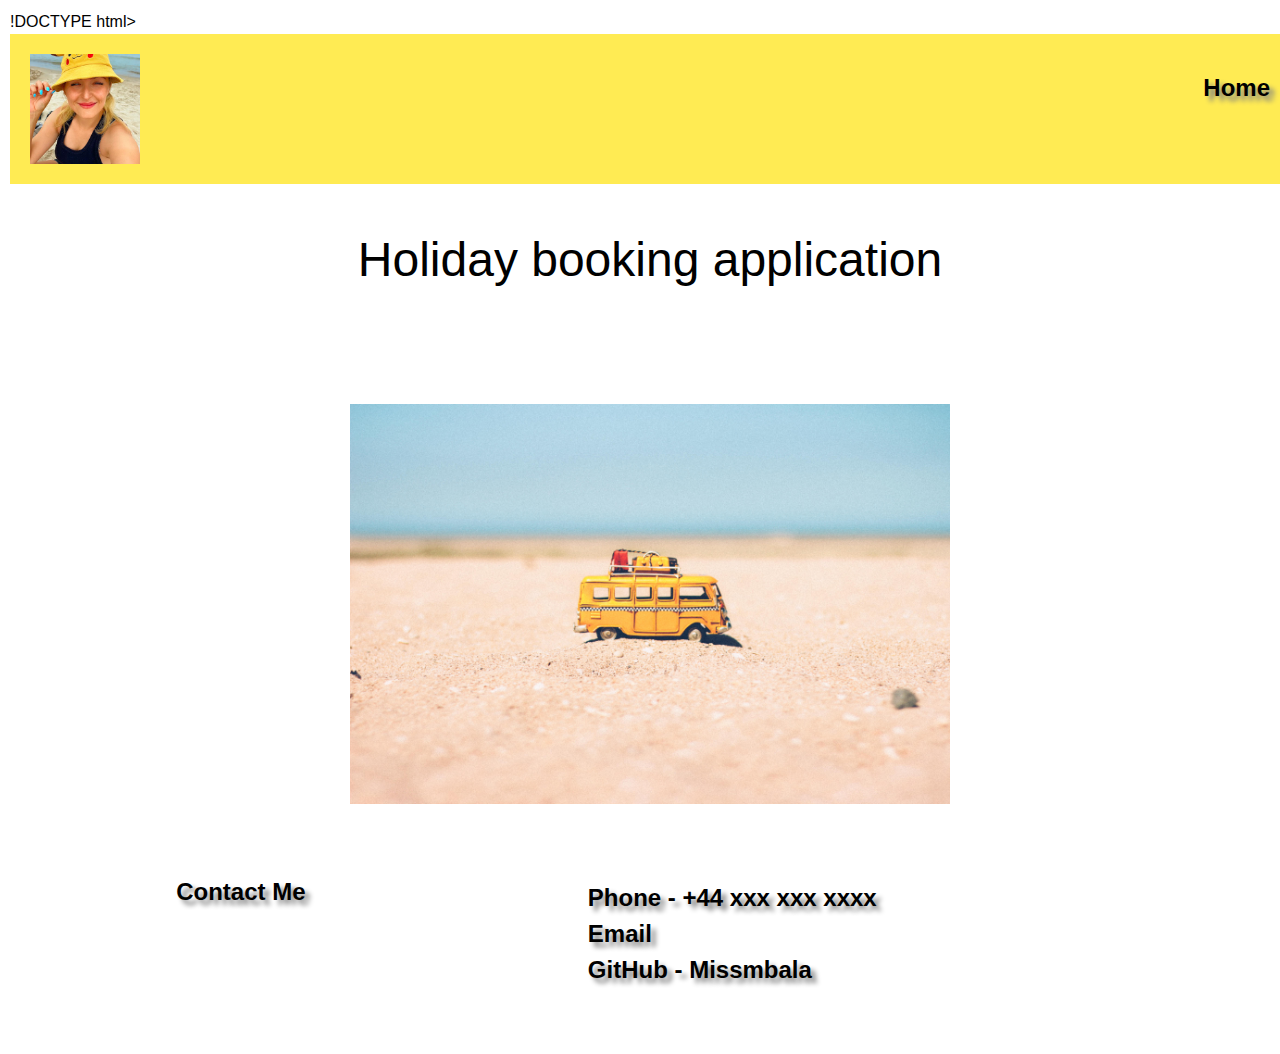
<file: beach.html>
!DOCTYPE html>
<html lang="en-gb">

<head>
  <meta charset="UTF-8">
  <meta name="viewport" content="width=device-width, initial-scale=1.0">
  <meta http-equiv="X-UA-Compatible" content="ie=edge">
  <title>Marta // Web Developer</title>
  <link rel="stylesheet" href="css/style.css" />
</head>

<body>

  <div class="flex-container">
    <img src="images/marta.jpg" alt="Marta on the beach in a pikachu hat" height="110px">
    <nav>
      <ul>
        <li><a href="index.html">Home</a></li>
      </ul>
    </nav>
  </div>

  <section class="hero-banner">
    <div>
      <h2>Holiday booking application</h2>
    </div>
  </section>

  <section class="main">
    <img src="images/beach.jpg" alt="sandy beach blue sky and a toy car" height="400px">
  </section>

  <section class="page-section contact" id="contact">
    <h2>Contact Me</h2>
    <div>
      <ul>
        <li><a>Phone - +44 xxx xxx xxxx</a></li>
        <li><a href = "mailto: marta.bala.92@gmail.com">Email</a></li>
        <li><a href=https://github.com/missmbala>GitHub - Missmbala</a></li>
      </ul>
    </div>
      
  </section>

</body>
</html>
</file>
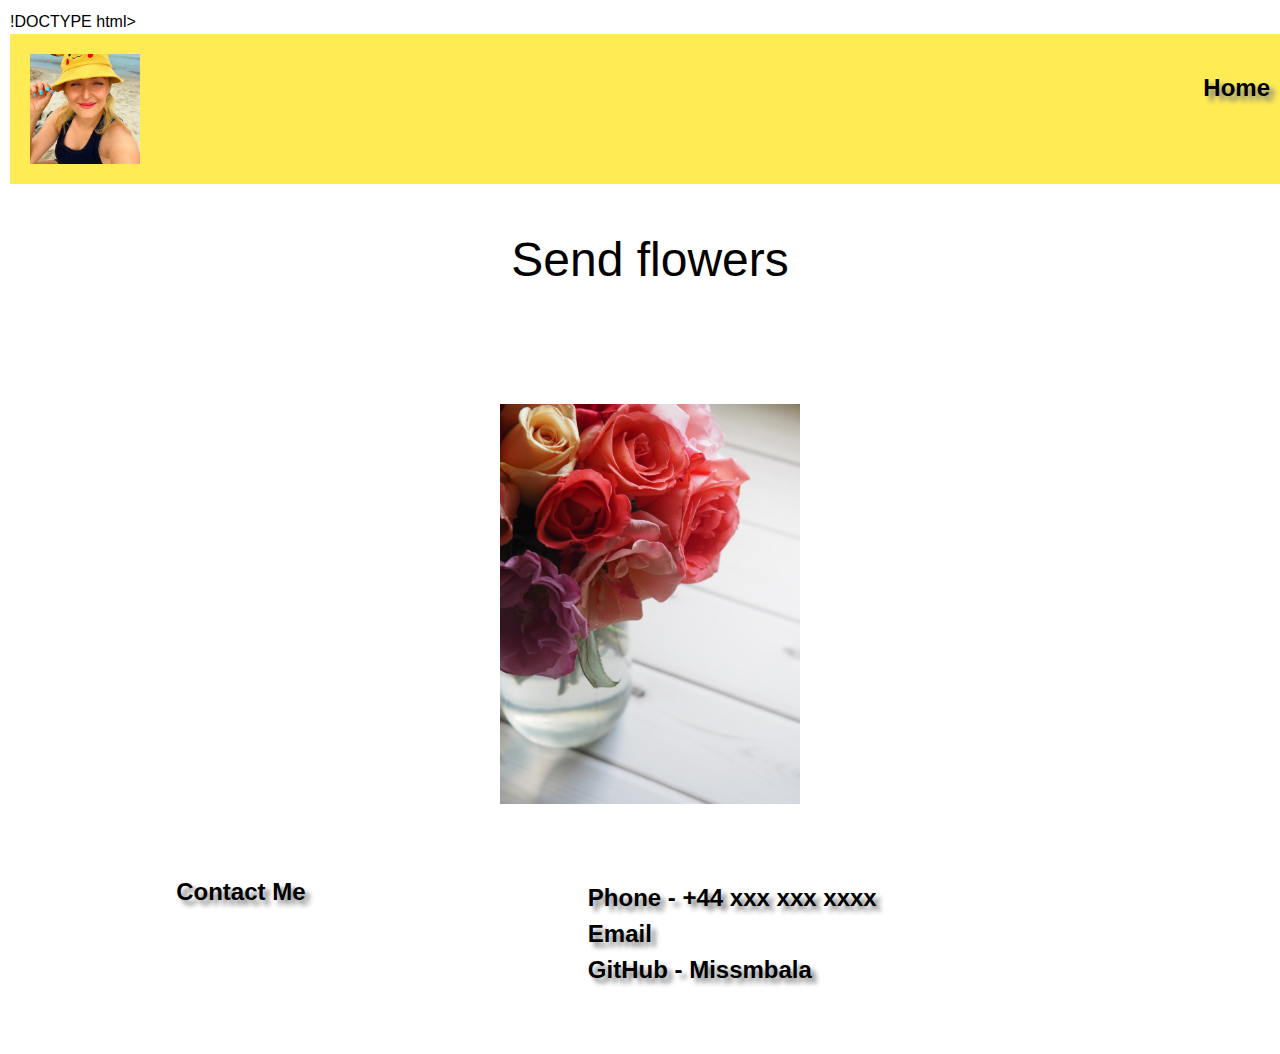
<file: buquet.html>
!DOCTYPE html>
<html lang="en-gb">

<head>
  <meta charset="UTF-8">
  <meta name="viewport" content="width=device-width, initial-scale=1.0">
  <meta http-equiv="X-UA-Compatible" content="ie=edge">
  <title>Marta // Web Developer</title>
  <link rel="stylesheet" href="css/style.css" />
</head>

<body>

  <div class="flex-container">
    <img src="images/marta.jpg" alt="Marta on the beach in a pikachu hat" height="110px">
    <nav>
      <ul>
        <li><a href="index.html">Home</a></li>
      </ul>
    </nav>
  </div>

  <section class="hero-banner">
    <div>
      <h2>Send flowers</h2>
    </div>
  </section>

  <section class="main">
    <img src="images/buquet.jpg" alt="a bunch of flowers" height="400px">
  </section>

  <section class="page-section contact" id="contact">
    <h2>Contact Me</h2>
    <div>
      <ul>
        <li><a>Phone - +44 xxx xxx xxxx</a></li>
        <li><a href = "mailto: marta.bala.92@gmail.com">Email</a></li>
        <li><a href=https://github.com/missmbala>GitHub - Missmbala</a></li>
      </ul>
    </div>
      
  </section>

</body>
</html>
</file>
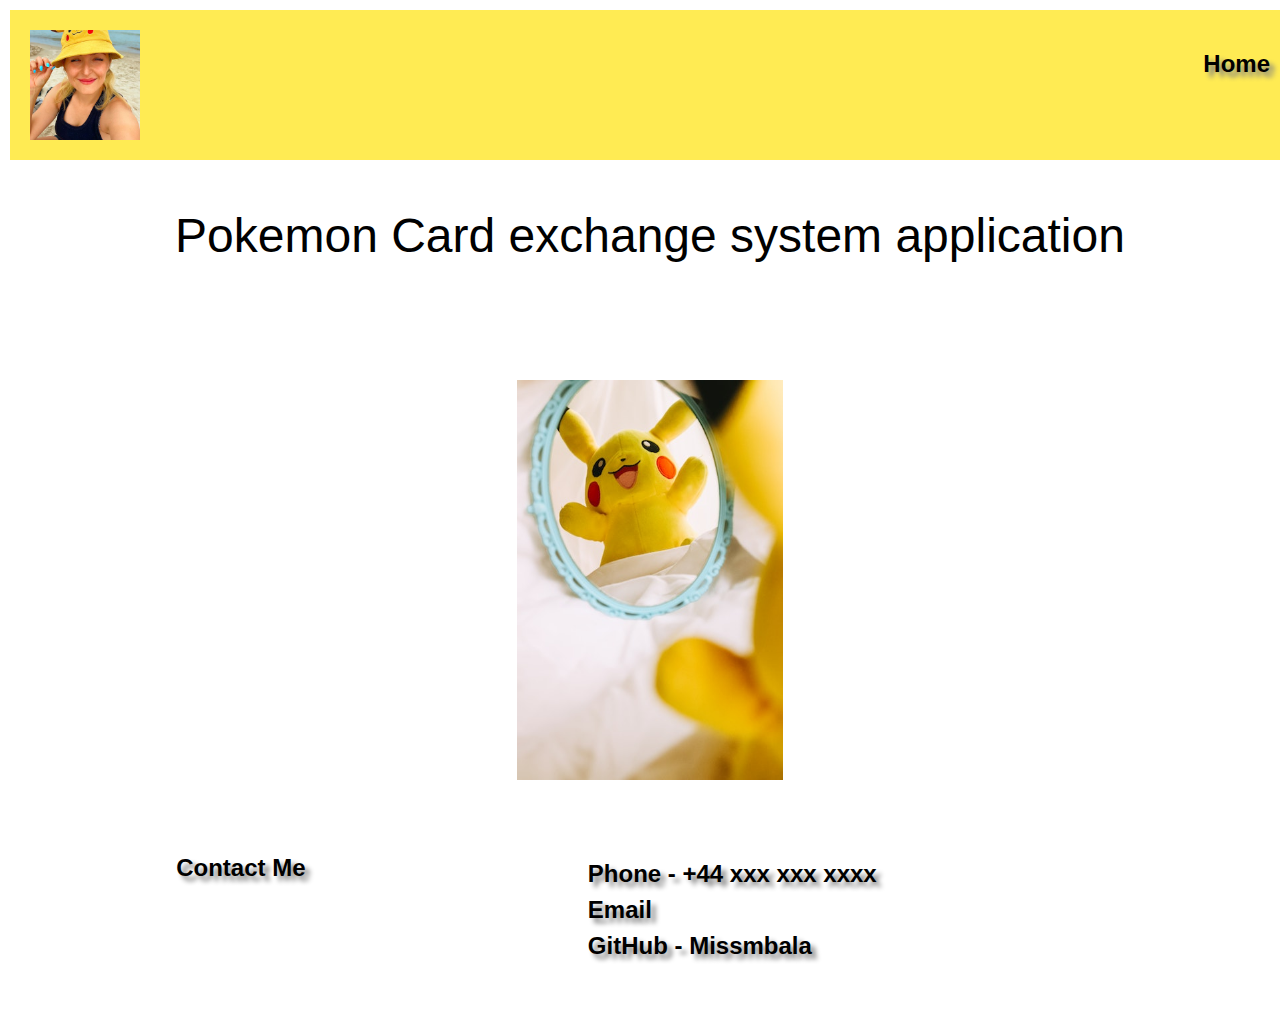
<file: pokemon.html>
<!DOCTYPE html>
<html lang="en-gb">

<head>
  <meta charset="UTF-8">
  <meta name="viewport" content="width=device-width, initial-scale=1.0">
  <meta http-equiv="X-UA-Compatible" content="ie=edge">
  <title>Marta // Web Developer</title>
  <link rel="stylesheet" href="css/style.css" />
</head>

<body>

  <div class="flex-container">
    <img src="images/marta.jpg" alt="Marta on the beach in a pikachu hat" height="110px">
    <nav>
      <ul>
        <li><a href="index.html">Home</a></li>
      </ul>
    </nav>
  </div>

  <section class="hero-banner">
    <div>
      <h2>Pokemon Card exchange system application</h2>
    </div>
  </section>

  <section class="main">
    <img src="images/pokemon.jpg" alt="pikachu" height="400px">
  </section>

  <section class="page-section contact" id="contact">
    <h2>Contact Me</h2>
    <div>
      <ul>
        <li><a>Phone - +44 xxx xxx xxxx</a></li>
        <li><a href = "mailto: marta.bala.92@gmail.com">Email</a></li>
        <li><a href=https://github.com/missmbala>GitHub - Missmbala</a></li>
      </ul>
    </div>
      
  </section>

</body>
</html>
</file>
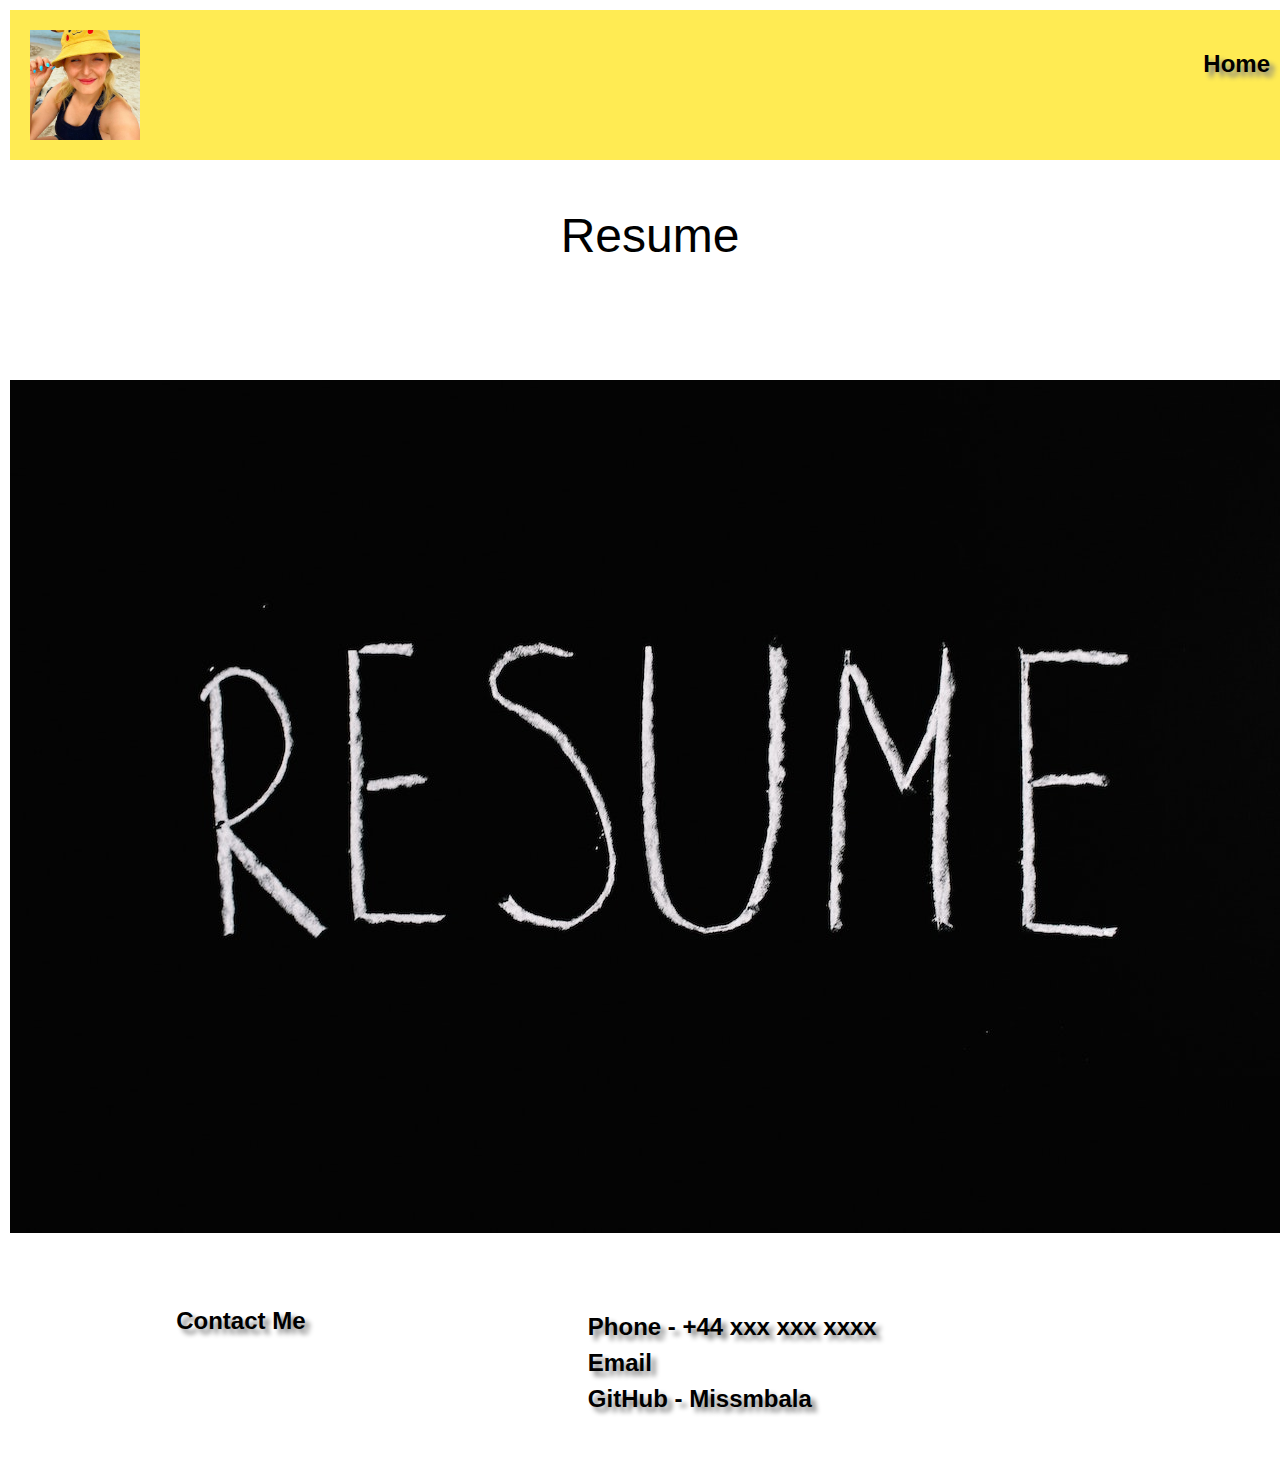
<file: resume.html>
<!DOCTYPE html>
<html lang="en-gb">

<head>
  <meta charset="UTF-8">
  <meta name="viewport" content="width=device-width, initial-scale=1.0">
  <meta http-equiv="X-UA-Compatible" content="ie=edge">
  <title>Marta // Web Developer</title>
  <link rel="stylesheet" href="css/style.css" />
</head>

<body>

  <div class="flex-container">
    <img src="images/marta.jpg" alt="Marta on the beach in a pikachu hat" height="110px">
    <nav>
      <ul>
        <li><a href="index.html">Home</a></li>
      </ul>
    </nav>
  </div>

  <section class="hero-banner">
    <div>
      <h2>Resume</h2>
    </div>
  </section>

  <section class="main">
    <img src="images/resume.jpg" alt="white word resume on a black backrgound">
  </section>

  <section class="page-section contact" id="contact">
    <h2>Contact Me</h2>
    <div>
      <ul>
        <li><a>Phone - +44 xxx xxx xxxx</a></li>
        <li><a href = "mailto: marta.bala.92@gmail.com">Email</a></li>
        <li><a href=https://github.com/missmbala>GitHub - Missmbala</a></li>
      </ul>
    </div>
      
  </section>

</body>
</html>
</file>
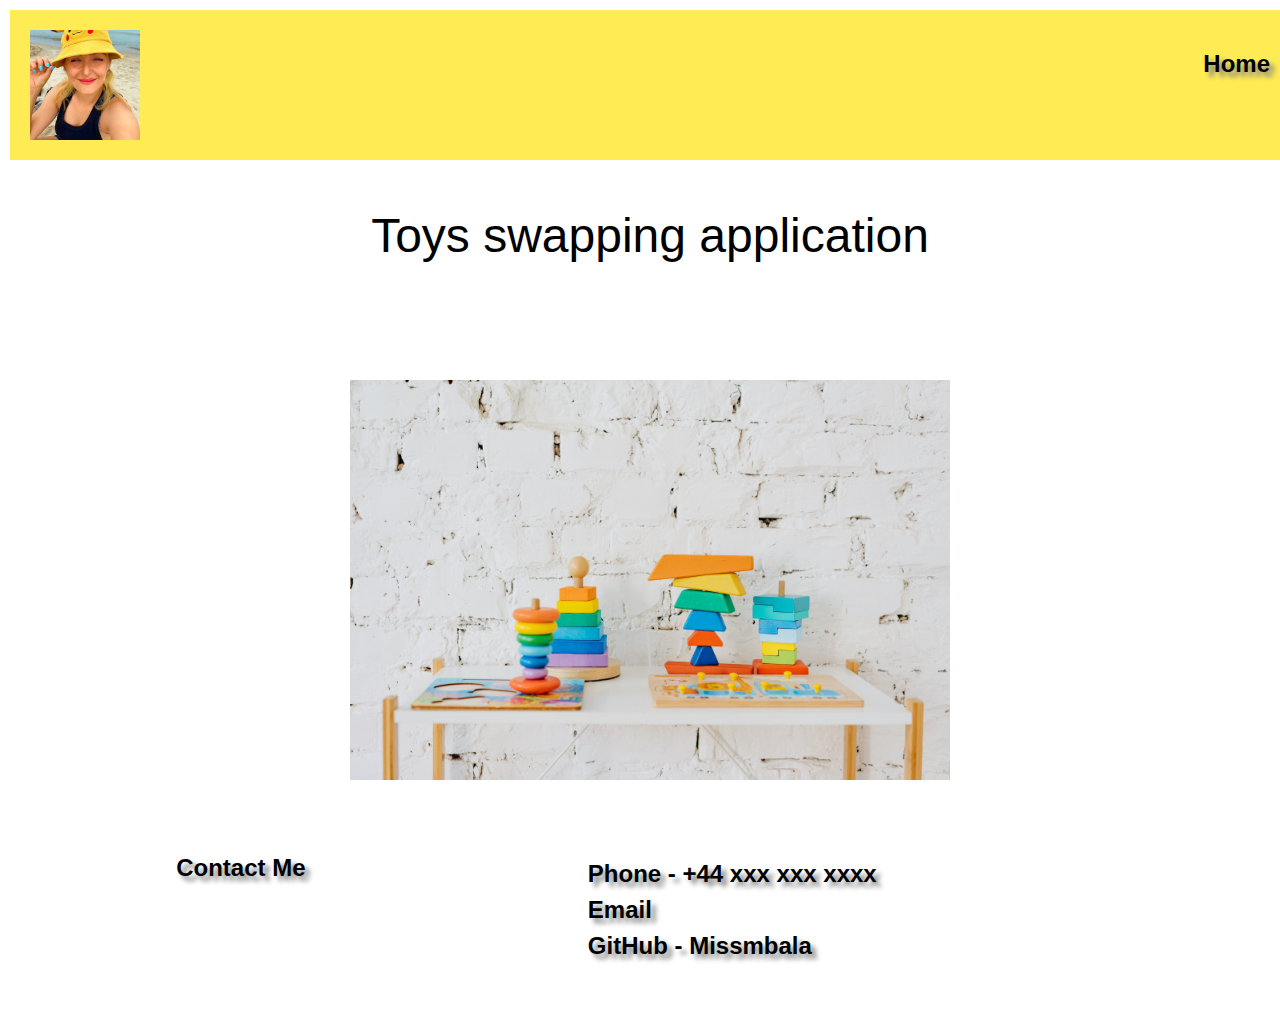
<file: toys.html>
<!DOCTYPE html>
<html lang="en-gb">

<head>
  <meta charset="UTF-8">
  <meta name="viewport" content="width=device-width, initial-scale=1.0">
  <meta http-equiv="X-UA-Compatible" content="ie=edge">
  <title>Marta // Web Developer</title>
  <link rel="stylesheet" href="css/style.css" />
</head>

<body>

  <div class="flex-container">
    <img src="images/marta.jpg" alt="Marta on the beach in a pikachu hat" height="110px">
    <nav>
      <ul>
        <li><a href="index.html">Home</a></li>
      </ul>
    </nav>
  </div>

  <section class="hero-banner">
    <div>
      <h2>Toys swapping application</h2>
    </div>
  </section>

  <section class="main">
    <img src="images/toys.jpg" alt="selection of wooden toys" height="400px">
  </section>

  <section class="page-section contact" id="contact">
    <h2>Contact Me</h2>
    <div>
      <ul>
        <li><a>Phone - +44 xxx xxx xxxx</a></li>
        <li><a href = "mailto: marta.bala.92@gmail.com">Email</a></li>
        <li><a href=https://github.com/missmbala>GitHub - Missmbala</a></li>
      </ul>
    </div>
      
  </section>

</body>
</html>
</file>
<file: css/style.css>
body {
  margin: 10px;
  padding: 0;
  font-family: 'Trebuchet MS', 'Lucida Sans Unicode', 'Lucida Grande', 'Lucida Sans', Arial, sans-serif;
  line-height: 1.5;
  width: 100%;
}

.flex-container {
  display: flex;
  background-color: rgb(255, 235, 83);
  flex-direction: row;
  justify-content: space-between;
  padding: 20px;
  }

  .flex-container ul {
    display: flex;
    list-style: none;
    gap: 30px;
  }

  li a {
    text-decoration: none;
    color: black;
    font-weight: bold;
    font-size: x-large;
    text-shadow: 5px 5px 5px grey;
    cursor: pointer;
  }

  .hero-banner {
    /*The image used */
    background-image: url(https://images.pexels.com/photos/4467136/pexels-photo-4467136.jpeg);
    /* Set background size */
    background-size: cover;
    height: 150px;
    text-align: center;
    font-size: xx-large;
    padding-bottom: 10px;
    
  }

  div h2 {
    font-weight: lighter;
  }

.work-images {
  display: flex;
  flex-wrap: wrap;
  gap: 20px;
  cursor: pointer;
}

h1, h2, {
  margin: 0;
}

p {
  margin: 0;
}

.page-section {
  display: flex;
  gap: 10px;
  align-items: flex-start;
  justify-content: space-around;
  margin: 40px;
  padding: 10px;
  text-shadow: 5px 5px 5px grey;
}

.page-section div {
  flex-basis: 36rem;
  text-shadow: none;
  padding-top: 10px;
}

.page-section > div li {
  list-style: none;
  text-shadow: none;
}

.main {
  display: flex;
  justify-content: center;
  margin: 20px;
}

footer h2 {
  text-align: center;
  font-size: small;
}

@media (max-width: 440px) {
  * {
    font-size: 20px;
    justify-content: center;
    width: 400px;
  }
}
</file>
